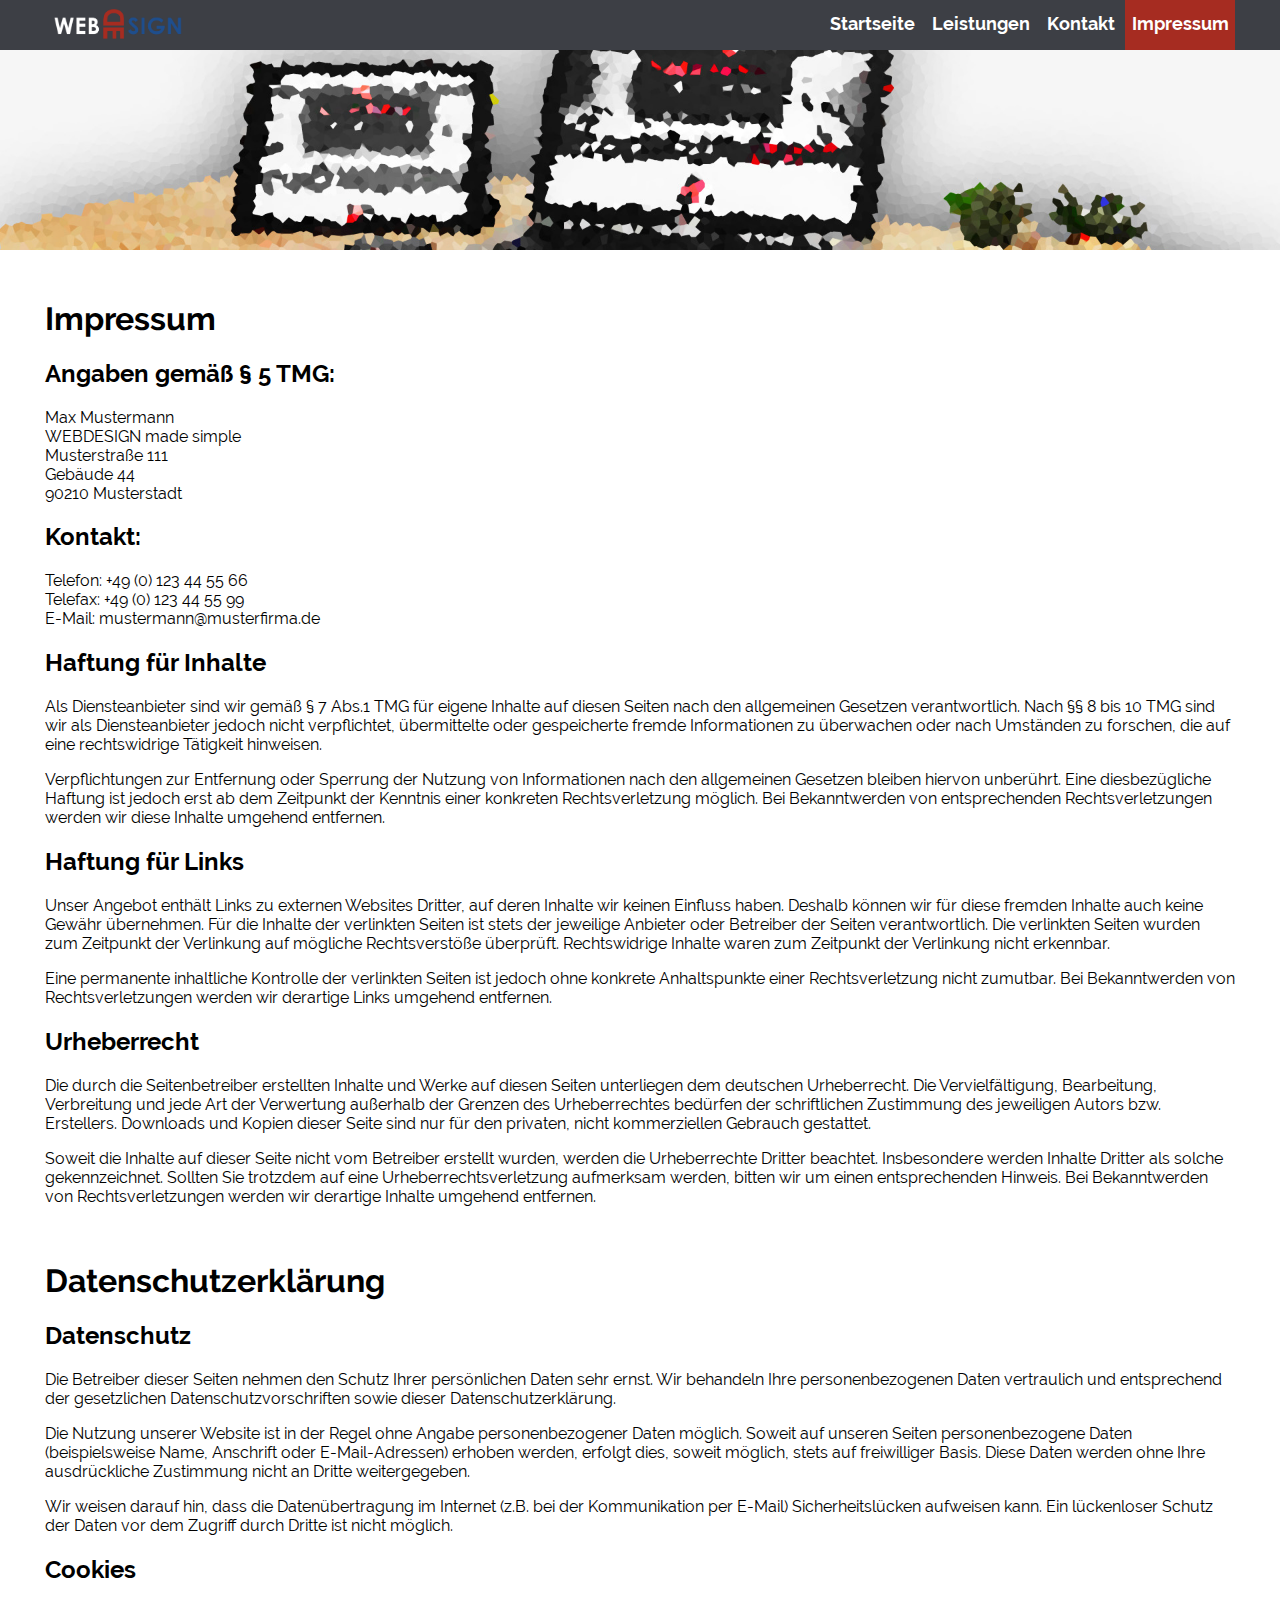
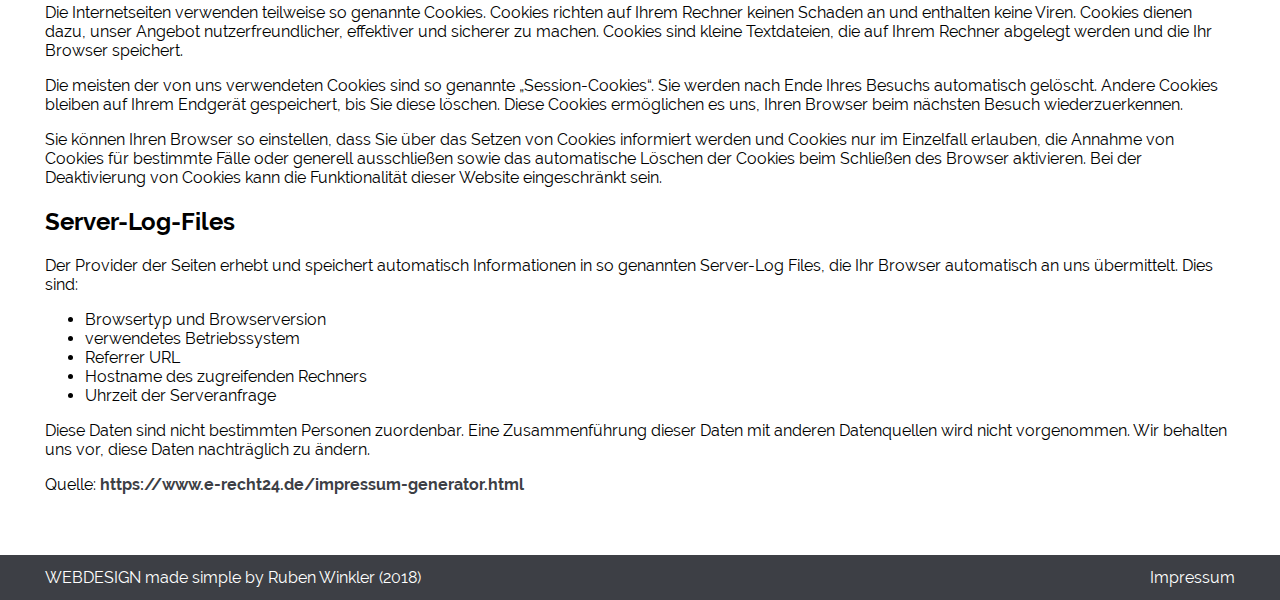
<file: impressum.html>
<!DOCTYPE html>
<html lang="de">

	<head>

		<meta charset="utf-8">
		<meta name="viewport" content="width=device-width, initial-scale=1.0">
		<title>Impressum</title>

		<!-- FAVICONS -->
		<link rel="apple-touch-icon" sizes="180x180" href="./src/img/favicons/apple-touch-icon.png">
		<link rel="icon" type="image/png" sizes="32x32" href="./src/img/favicons/favicon-32x32.png">
		<link rel="icon" type="image/png" sizes="16x16" href="./src/img/favicons/favicon-16x16.png">
		<link rel="manifest" href="./src/img/favicons/site.webmanifest">
		<link rel="mask-icon" href="./src/img/favicons/safari-pinned-tab.svg" color="#5bbad5">
		<link rel="shortcut icon" href="./src/img/favicons/favicon.ico">
		<meta name="msapplication-TileColor" content="#f0f0f0">
		<meta name="msapplication-config" content="./src/img/favicons/browserconfig.xml">
		<meta name="theme-color" content="#ffffff">

		<!-- AUTOREN-STYLESHEET -->
		<link rel="stylesheet" type="text/css" href="./src/css/styles.min.css">

	</head>

	<body>

		<!-- NAVIGATIONSLEISTE -->

		<nav id="header-nav">

			<!-- DESKTOP-NAVIGATION -->

			<div class="container" id="desktop-nav">
				<div class="row">
					<div class="col-6">

						<a href="index.html" class="logo-link">
							<img src="./src/img/webdesign-logo.png" alt="Logo von WEBDESIGN made simple">
						</a>

						<ul>
							<li><a href="index.html">Startseite</a></li>
							<li><a href="leistungen.html">Leistungen</a></li>
							<li><a href="kontakt.html">Kontakt</a></li>
							<li class="active"><a href="impressum.html">Impressum</a></li>
						</ul>

					</div>
				</div>
			</div>

			<!-- MOBILE-NAVIGATION -->

			<div class="container" id="mobile-nav">
				<div class="row">
					<div class="col-6">

						<a href="index.html" class="logo-link">
							<img src="./src/img/webdesign-logo.png" alt="Logo von WEBDESIGN made simple">
						</a>

						<div class="clearfix" id="mobile-nav-dropdown">

							<div id="mobile-nav-button"><span>&equiv;</span></div>

							<div class="clearfix" id="mobile-nav-content">

								<ul>
									<li><a href="index.html">Startseite</a></li>
									<li><a href="leistungen.html">Leistungen</a></li>
									<li><a href="kontakt.html">Kontakt</a></li>
									<li class="active"><a href="impressum.html">Impressum</a></li>
								</ul>

							</div>

						</div>

					</div>
				</div>
			</div>

		</nav>

		<!-- HEADER-BANNER -->

		<header id="header-banner-klein"></header>

		<!-- IMPRESSUM -->

		<section id="impressum">

			<div class="container">
				<div class="row">
					<div class="col-6">

						<h1>Impressum</h1>

								<h2>Angaben gem&auml;&szlig; &sect; 5 TMG:</h2>

								<p>
									Max Mustermann<br /> WEBDESIGN made simple<br /> Musterstra&szlig;e 111<br /> Geb&auml;ude 44<br /> 90210 Musterstadt
								</p>

								<h2>Kontakt:</h2>

								<p>
									Telefon: +49 (0) 123 44 55 66<br /> Telefax: +49 (0) 123 44 55 99<br /> E-Mail: mustermann@musterfirma.de
								</p>

								<h2>Haftung f&uuml;r Inhalte</h2>

								<p>
									Als Diensteanbieter sind wir gem&auml;&szlig; &sect; 7 Abs.1 TMG f&uuml;r eigene Inhalte auf diesen Seiten nach den allgemeinen Gesetzen verantwortlich. Nach &sect;&sect; 8 bis 10 TMG sind wir als Diensteanbieter jedoch nicht verpflichtet, &uuml;bermittelte
									oder gespeicherte fremde Informationen zu &uuml;berwachen oder nach Umst&auml;nden zu forschen, die auf eine rechtswidrige T&auml;tigkeit hinweisen.
								</p>
								<p>
									Verpflichtungen zur Entfernung oder Sperrung der Nutzung von Informationen nach den allgemeinen Gesetzen bleiben hiervon unber&uuml;hrt. Eine diesbez&uuml;gliche Haftung ist jedoch erst ab dem Zeitpunkt der Kenntnis einer konkreten Rechtsverletzung m&ouml;glich.
									Bei Bekanntwerden von entsprechenden Rechtsverletzungen werden wir diese Inhalte umgehend entfernen.
								</p>

								<h2>Haftung f&uuml;r Links</h2>

								<p>
									Unser Angebot enth&auml;lt Links zu externen Websites Dritter, auf deren Inhalte wir keinen Einfluss haben. Deshalb k&ouml;nnen wir f&uuml;r diese fremden Inhalte auch keine Gew&auml;hr &uuml;bernehmen. F&uuml;r die Inhalte der verlinkten Seiten ist stets
									der jeweilige Anbieter oder Betreiber der Seiten verantwortlich. Die verlinkten Seiten wurden zum Zeitpunkt der Verlinkung auf m&ouml;gliche Rechtsverst&ouml;&szlig;e &uuml;berpr&uuml;ft. Rechtswidrige Inhalte waren zum Zeitpunkt der Verlinkung nicht
									erkennbar.
								</p>
								<p>Eine permanente inhaltliche Kontrolle der verlinkten Seiten ist jedoch ohne konkrete Anhaltspunkte einer Rechtsverletzung nicht zumutbar. Bei Bekanntwerden von Rechtsverletzungen werden wir derartige Links umgehend entfernen.
								</p>

								<h2>Urheberrecht</h2>

								<p>Die durch die Seitenbetreiber erstellten Inhalte und Werke auf diesen Seiten unterliegen dem deutschen Urheberrecht. Die Vervielf&auml;ltigung, Bearbeitung, Verbreitung und jede Art der Verwertung au&szlig;erhalb der Grenzen des Urheberrechtes bed&uuml;rfen
									der schriftlichen Zustimmung des jeweiligen Autors bzw. Erstellers. Downloads und Kopien dieser Seite sind nur f&uuml;r den privaten, nicht kommerziellen Gebrauch gestattet.
								</p>
								<p>Soweit die Inhalte auf dieser Seite nicht vom Betreiber erstellt wurden, werden die Urheberrechte Dritter beachtet. Insbesondere werden Inhalte Dritter als solche gekennzeichnet. Sollten Sie trotzdem auf eine Urheberrechtsverletzung aufmerksam werden,
									bitten wir um einen entsprechenden Hinweis. Bei Bekanntwerden von Rechtsverletzungen werden wir derartige Inhalte umgehend entfernen.
								</p>

								<p>&nbsp;</p>

								<h1>Datenschutzerkl&auml;rung</h1>

								<h2>Datenschutz</h2>

								<p>
									Die Betreiber dieser Seiten nehmen den Schutz Ihrer pers&ouml;nlichen Daten sehr ernst. Wir behandeln Ihre
									personenbezogenen Daten vertraulich und entsprechend der gesetzlichen Datenschutzvorschriften sowie dieser
									Datenschutzerkl&auml;rung.
								</p>
								<p>
									Die Nutzung unserer Website ist in der Regel ohne Angabe personenbezogener Daten m&ouml;glich. Soweit auf
									unseren Seiten personenbezogene Daten (beispielsweise Name, Anschrift oder E-Mail-Adressen) erhoben werden,
									erfolgt dies, soweit m&ouml;glich, stets auf freiwilliger Basis. Diese Daten werden ohne Ihre
									ausdr&uuml;ckliche Zustimmung nicht an Dritte weitergegeben.
								</p>
								<p>
									Wir weisen darauf hin, dass die Daten&uuml;bertragung im Internet (z.B. bei der Kommunikation per E-Mail)
									Sicherheitsl&uuml;cken aufweisen kann. Ein l&uuml;ckenloser Schutz der Daten vor dem Zugriff durch Dritte
									ist nicht m&ouml;glich.
								</p>

								<h2>Cookies</h2>

								<p>
									Die Internetseiten verwenden teilweise so genannte Cookies. Cookies richten auf Ihrem Rechner keinen
									Schaden an und enthalten keine Viren. Cookies dienen dazu, unser Angebot nutzerfreundlicher, effektiver
									und sicherer zu machen. Cookies sind kleine Textdateien, die auf Ihrem Rechner abgelegt werden und die
									Ihr Browser speichert.
								</p>
								<p>
									Die meisten der von uns verwendeten Cookies sind so genannte „Session-Cookies“. Sie werden nach Ende
									Ihres Besuchs automatisch gel&ouml;scht. Andere Cookies bleiben auf Ihrem Endger&auml;t gespeichert, bis
									Sie diese l&ouml;schen. Diese Cookies erm&ouml;glichen es uns, Ihren Browser beim n&auml;chsten Besuch
									wiederzuerkennen.
								</p>
								<p>
									Sie k&ouml;nnen Ihren Browser so einstellen, dass Sie &uuml;ber das Setzen von Cookies informiert werden
									und Cookies nur im Einzelfall erlauben, die Annahme von Cookies f&uuml;r bestimmte F&auml;lle oder
									generell ausschlie&szlig;en sowie das automatische L&ouml;schen der Cookies beim Schlie&szlig;en des
									Browser aktivieren. Bei der Deaktivierung von Cookies kann die Funktionalit&auml;t dieser Website
									eingeschr&auml;nkt sein.
								</p>

								<h2>Server-Log-Files</h2>

								<p>
									Der Provider der Seiten erhebt und speichert automatisch Informationen in so genannten Server-Log Files,
									die Ihr Browser automatisch an uns &uuml;bermittelt. Dies sind:
								</p>

								<ul>
									<li>Browsertyp und Browserversion</li>
									<li>verwendetes Betriebssystem</li>
									<li>Referrer URL</li>
									<li>Hostname des zugreifenden Rechners</li>
									<li>Uhrzeit der Serveranfrage</li>
								</ul>

								<p>
									Diese Daten sind nicht bestimmten Personen zuordenbar. Eine Zusammenf&uuml;hrung dieser Daten mit
									anderen Datenquellen wird nicht vorgenommen. Wir behalten uns vor, diese Daten nachtr&auml;glich zu ändern.
								</p>

								<p>Quelle: <a href="https://www.erecht24.de/impressum-generator.html">https://www.e-recht24.de/impressum-generator.html</a></p>

					</div>
				</div>
			</div>

		</section>

		<!-- FOOTER-->

		<footer id="footer">

			<div class="container">
				<div class="row">
					<div class="col-6">
						<span>WEBDESIGN made simple by Ruben Winkler (2018)</span>
						<nav id="footer-nav">
							<a href="impressum.html">Impressum</a>
						</nav>
					</div>
				</div>
			</div>

		</footer>

	</body>

</html>
</file>
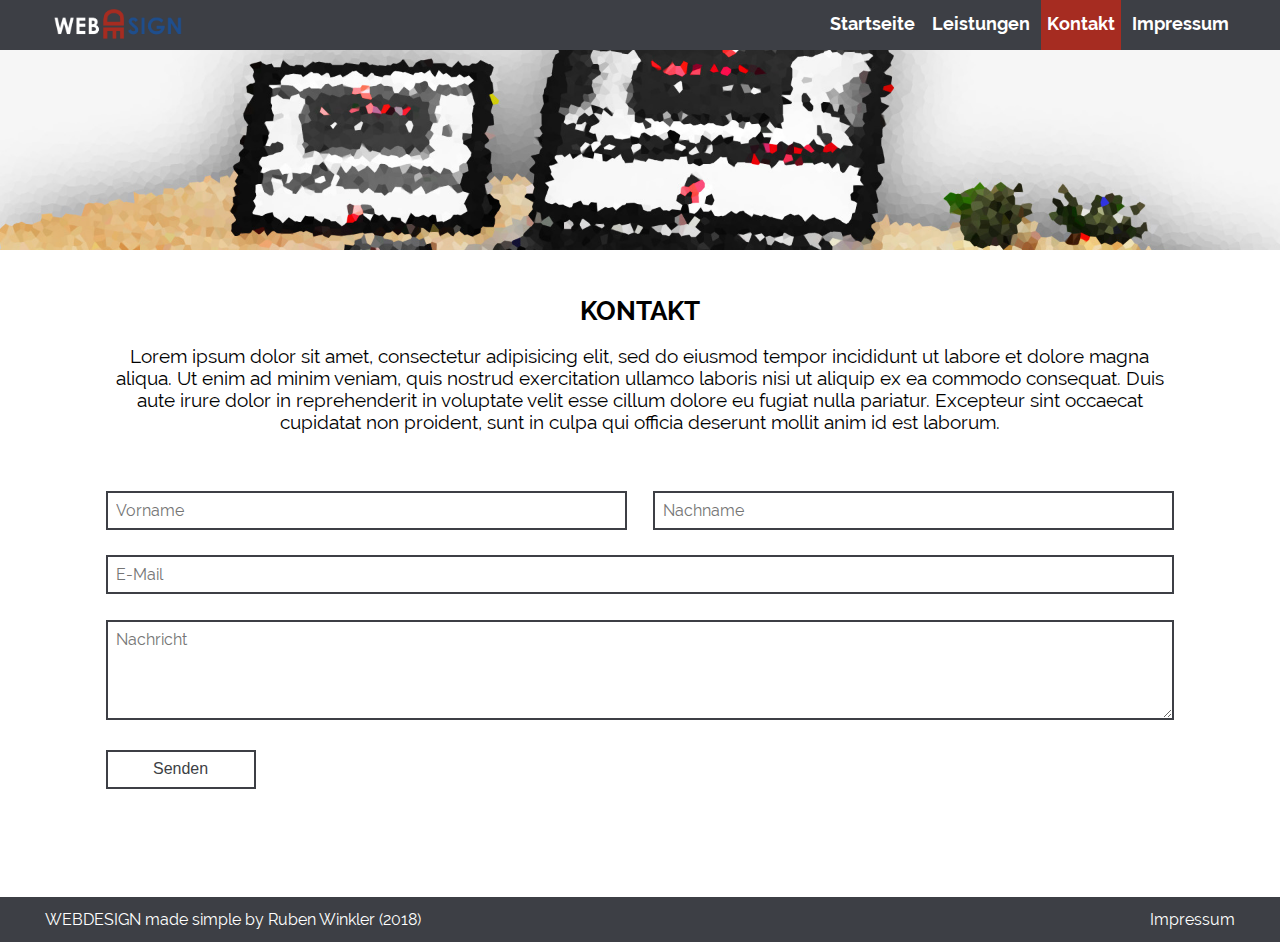
<file: kontakt.html>
<!DOCTYPE html>
<html lang="de">

	<head>

		<meta charset="utf-8">
		<meta name="viewport" content="width=device-width, initial-scale=1.0">
		<title>Kontakt</title>

		<!-- FAVICONS -->
		<link rel="apple-touch-icon" sizes="180x180" href="./src/img/favicons/apple-touch-icon.png">
		<link rel="icon" type="image/png" sizes="32x32" href="./src/img/favicons/favicon-32x32.png">
		<link rel="icon" type="image/png" sizes="16x16" href="./src/img/favicons/favicon-16x16.png">
		<link rel="manifest" href="./src/img/favicons/site.webmanifest">
		<link rel="mask-icon" href="./src/img/favicons/safari-pinned-tab.svg" color="#5bbad5">
		<link rel="shortcut icon" href="./src/img/favicons/favicon.ico">
		<meta name="msapplication-TileColor" content="#f0f0f0">
		<meta name="msapplication-config" content="./src/img/favicons/browserconfig.xml">
		<meta name="theme-color" content="#ffffff">

		<!-- AUTOREN-STYLESHEET -->
		<link rel="stylesheet" type="text/css" href="./src/css/styles.min.css">

	</head>

	<body>

		<!-- NAVIGATIONSLEISTE -->

		<nav id="header-nav">

			<!-- DESKTOP-NAVIGATION -->

			<div class="container" id="desktop-nav">
				<div class="row">
					<div class="col-6">

						<a href="index.html" class="logo-link">
							<img src="./src/img/webdesign-logo.png" alt="Logo von WEBDESIGN made simple">
						</a>

						<ul>
							<li><a href="index.html">Startseite</a></li>
							<li><a href="leistungen.html">Leistungen</a></li>
							<li class="active"><a href="kontakt.html">Kontakt</a></li>
							<li><a href="impressum.html">Impressum</a></li>
						</ul>

					</div>
				</div>
			</div>

			<!-- MOBILE-NAVIGATION -->

			<div class="container" id="mobile-nav">
				<div class="row">
					<div class="col-6">

						<a href="index.html" class="logo-link">
							<img src="./src/img/webdesign-logo.png" alt="Logo von WEBDESIGN made simple">
						</a>

						<div class="clearfix" id="mobile-nav-dropdown">

							<div id="mobile-nav-button"><span>&equiv;</span></div>

							<div class="clearfix" id="mobile-nav-content">

								<ul>
									<li><a href="index.html">Startseite</a></li>
									<li><a href="leistungen.html">Leistungen</a></li>
									<li class="active"><a href="kontakt.html">Kontakt</a></li>
									<li><a href="impressum.html">Impressum</a></li>
								</ul>

							</div>

						</div>

					</div>
				</div>
			</div>

		</nav>

		<!-- HEADER-BANNER -->

		<header id="header-banner-klein"></header>

		<!-- KONTAKT-BREICH -->

		<section id="kontakt-bereich">

			<div class="container">

				<div class="row">
					<div class="col-6">
						<header class="intro-container">
							<h1>Kontakt</h1>
							<p>Lorem ipsum dolor sit amet, consectetur adipisicing elit, sed do eiusmod tempor incididunt ut labore et dolore magna aliqua. Ut enim ad minim veniam, quis nostrud exercitation ullamco laboris nisi ut aliquip ex ea commodo consequat. Duis aute irure dolor in reprehenderit in voluptate velit esse cillum dolore eu fugiat nulla pariatur. Excepteur sint occaecat cupidatat non proident, sunt in culpa qui officia deserunt mollit anim id est laborum.</p>
						</header>
					</div>
				</div>
				<form id="kontakt-formular" action="kontakt.html" method="post">
					<div class="row">
						<div class="col-3">
							<label for="vorname" class="screenreader">Vorname:</label>
							<input id="vorname" type="text" name="vorname" placeholder="Vorname">
						</div>
						<div class="col-3">
							<label for="nachname" class="screenreader">Nachname:</label>
							<input id="nachname" type="text" name="nachname" placeholder="Nachname">
						</div>
					</div>
					<div class="row">
						<div class="col-6">
							<label for="email" class="screenreader">E-Mail:</label>
							<input id="email" type="text" name="email" placeholder="E-Mail" pattern="(?:[a-z0-9!#$%&'*+\/=?^_`{|}~-]+(?:\.[a-z0-9!#$%&'*+\/=?^_`{|}~-]+)*|'(?:[\x01-\x08\x0b\x0c\x0e-\x1f\x21\x23-\x5b\x5d-\x7f]|\\[\x01-\x09\x0b\x0c\x0e-\x7f])*')@(?:(?:[a-z0-9](?:[a-z0-9-]*[a-z0-9])?\.)+[a-z0-9](?:[a-z0-9-]*[a-z0-9])?|\[(?:(?:(2(5[0-5]|[0-4][0-9])|1[0-9][0-9]|[1-9]?[0-9]))\.){3}(?:(2(5[0-5]|[0-4][0-9])|1[0-9][0-9]|[1-9]?[0-9])|[a-z0-9-]*[a-z0-9]:(?:[\x01-\x08\x0b\x0c\x0e-\x1f\x21-\x5a\x53-\x7f]|\\[\x01-\x09\x0b\x0c\x0e-\x7f])+)\])" title="Gib eine gültige E-Mail Adresse ein!">
						</div>
					</div>
					<div class="row">
						<div class="col-6">
							<label for="nachricht" class="screenreader">Nachricht:</label>
							<textarea id="nachricht" name="nachricht" placeholder="Nachricht"></textarea>
						</div>
					</div>
					<div class="row">
						<div class="col-6">
							<button id="absendenButton" class="btn-typ-3" type="submit" name="absendenButton">Senden</button>
						</div>
					</div>
				</form>

			</div>

		</section>

		<!-- FOOTER-->

		<footer id="footer">

			<div class="container">
				<div class="row">
					<div class="col-6">
						<span>WEBDESIGN made simple by Ruben Winkler (2018)</span>
						<nav id="footer-nav">
							<a href="impressum.html">Impressum</a>
						</nav>
					</div>
				</div>
			</div>

		</footer>

	</body>

</html>
</file>
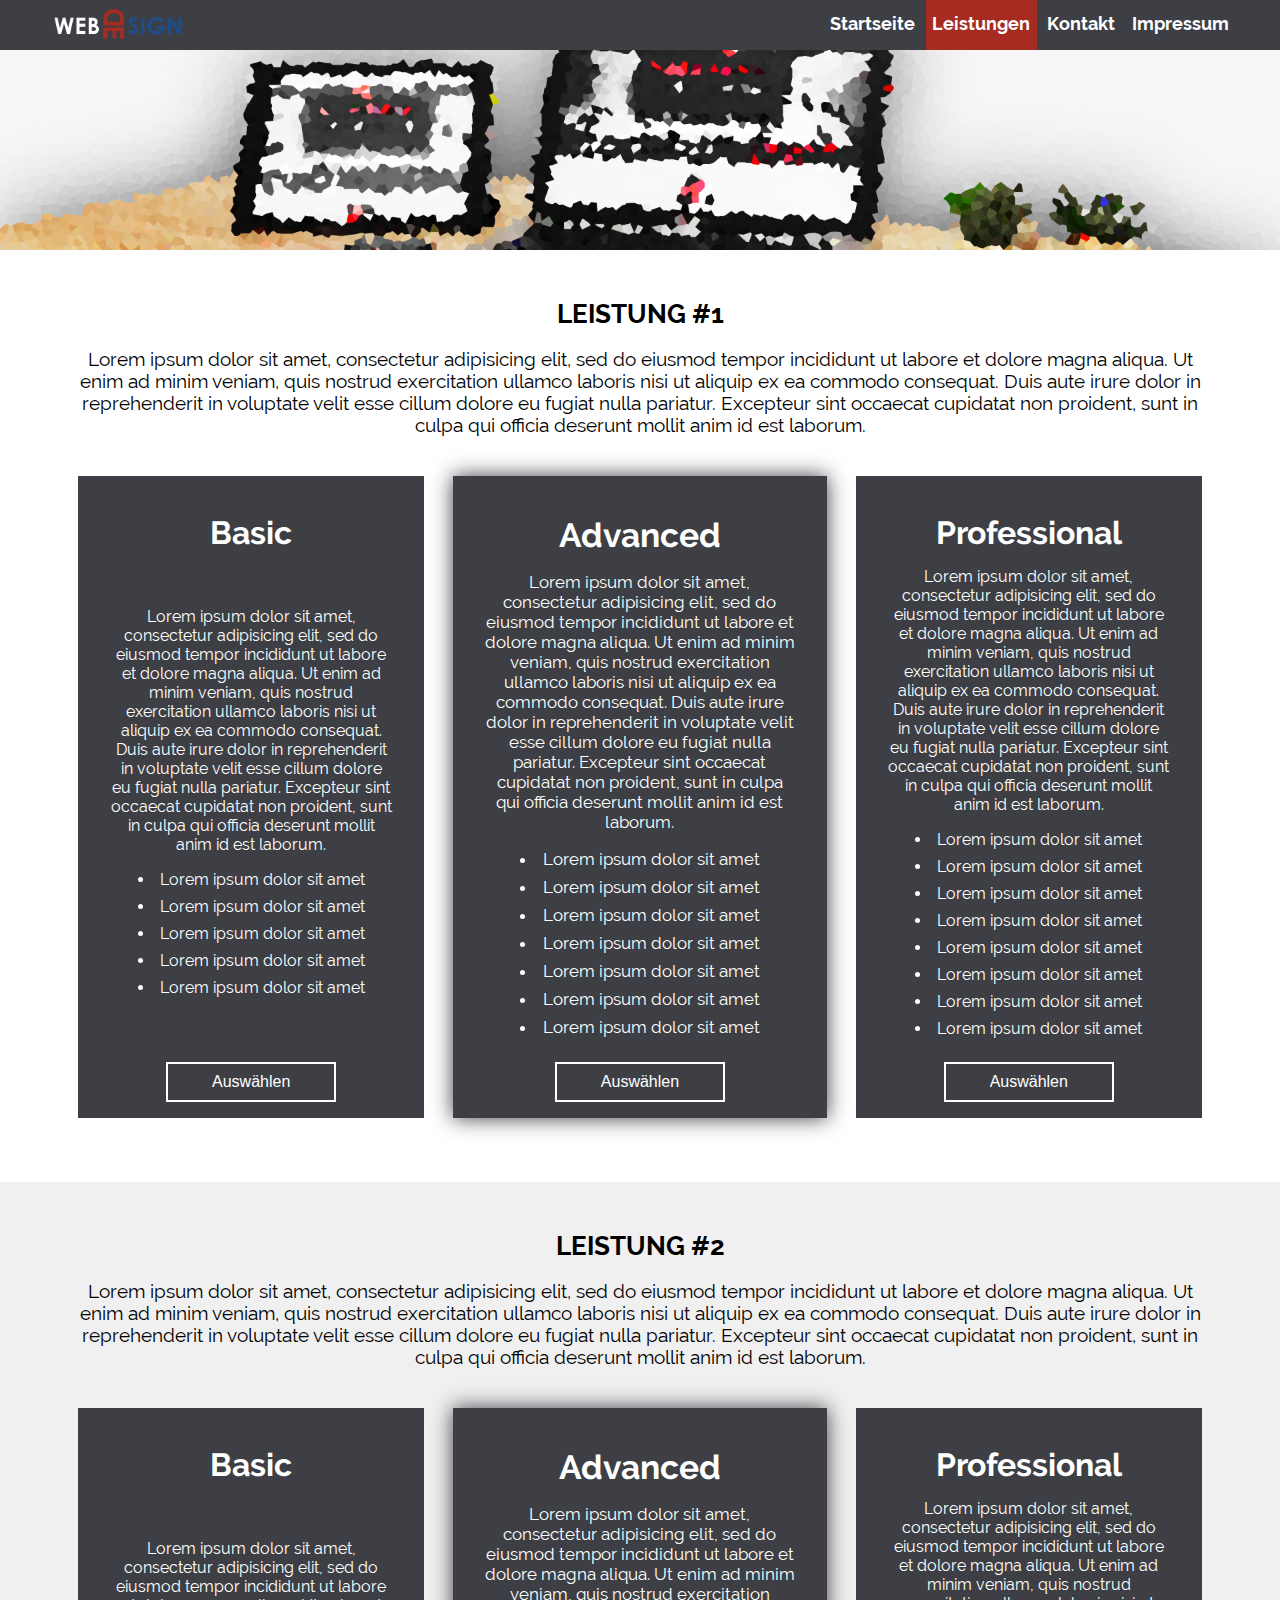
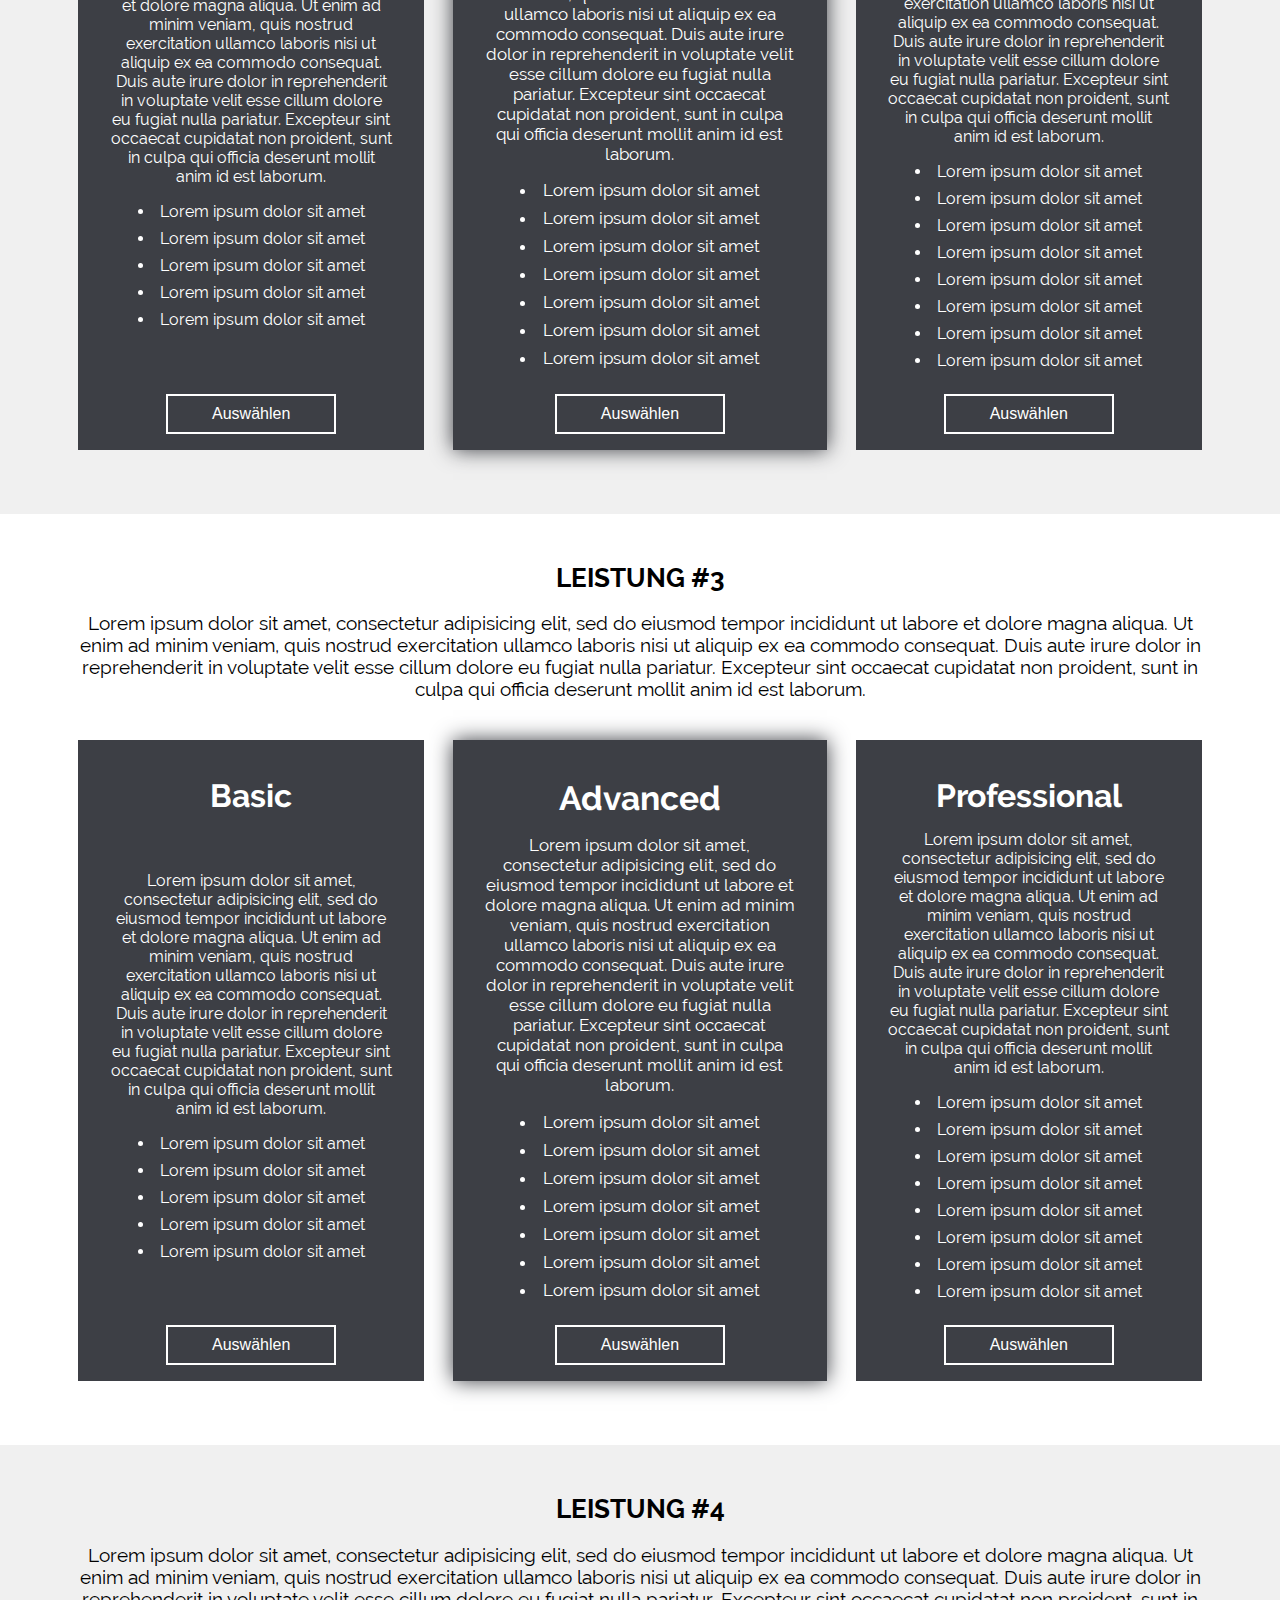
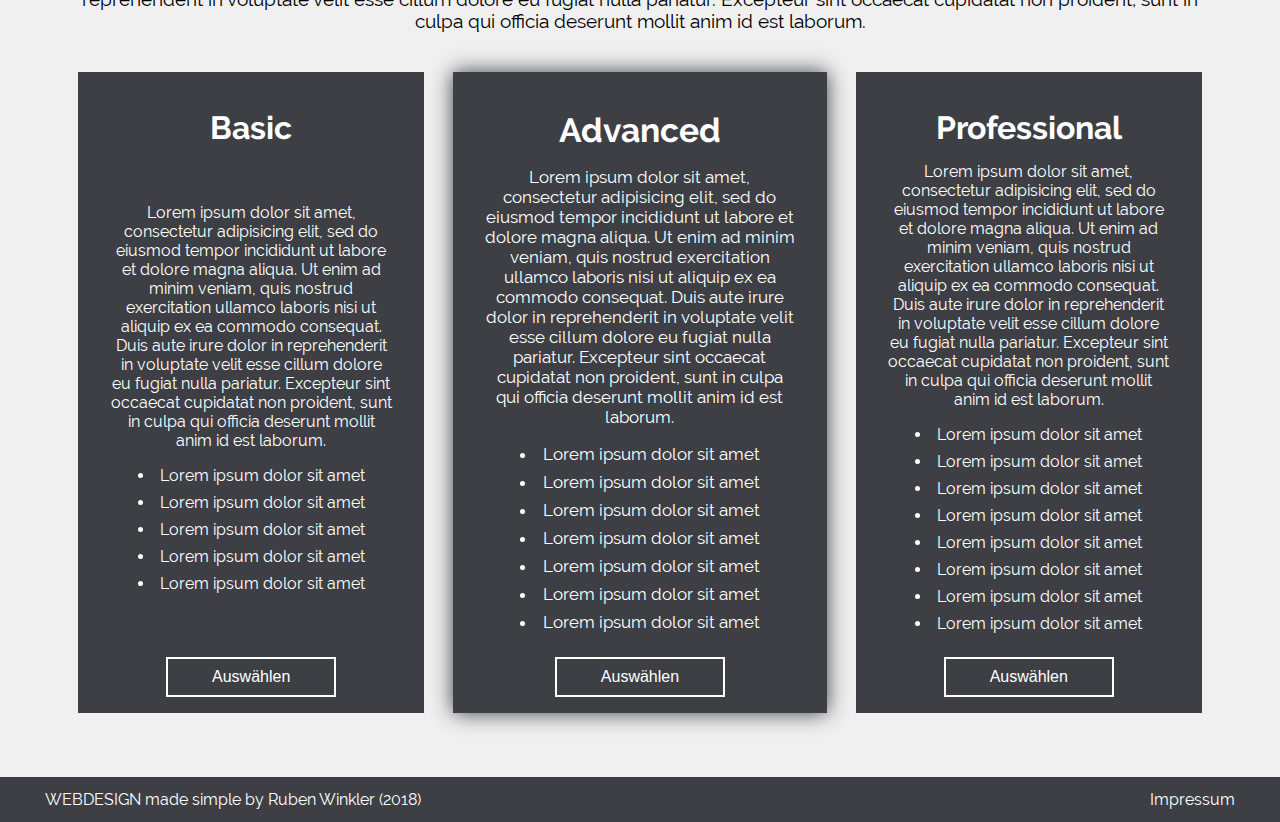
<file: leistungen.html>
<!DOCTYPE html>
<html lang="de">

	<head>

		<meta charset="utf-8">
		<meta name="viewport" content="width=device-width, initial-scale=1.0">
		<title>Leistungen</title>

		<!-- FAVICONS -->
		<link rel="apple-touch-icon" sizes="180x180" href="./src/img/favicons/apple-touch-icon.png">
		<link rel="icon" type="image/png" sizes="32x32" href="./src/img/favicons/favicon-32x32.png">
		<link rel="icon" type="image/png" sizes="16x16" href="./src/img/favicons/favicon-16x16.png">
		<link rel="manifest" href="./src/img/favicons/site.webmanifest">
		<link rel="mask-icon" href="./src/img/favicons/safari-pinned-tab.svg" color="#5bbad5">
		<link rel="shortcut icon" href="./src/img/favicons/favicon.ico">
		<meta name="msapplication-TileColor" content="#f0f0f0">
		<meta name="msapplication-config" content="./src/img/favicons/browserconfig.xml">
		<meta name="theme-color" content="#ffffff">

		<!-- AUTOREN-STYLESHEET -->
		<link rel="stylesheet" type="text/css" href="./src/css/styles.min.css">

	</head>

	<body>

		<!-- NAVIGATIONSLEISTE -->

		<nav id="header-nav">

			<!-- DESKTOP-NAVIGATION -->

			<div class="container" id="desktop-nav">
				<div class="row">
					<div class="col-6">

						<a href="index.html" class="logo-link">
							<img src="./src/img/webdesign-logo.png" alt="Logo von WEBDESIGN made simple">
						</a>

						<ul>
							<li><a href="index.html">Startseite</a></li>
							<li class="active"><a href="leistungen.html">Leistungen</a></li>
							<li><a href="kontakt.html">Kontakt</a></li>
							<li><a href="impressum.html">Impressum</a></li>
						</ul>

					</div>
				</div>
			</div>

			<!-- MOBILE-NAVIGATION -->

			<div class="container" id="mobile-nav">
				<div class="row">
					<div class="col-6">

						<a href="index.html" class="logo-link">
							<img src="./src/img/webdesign-logo.png" alt="Logo von WEBDESIGN made simple">
						</a>

						<div class="clearfix" id="mobile-nav-dropdown">

							<div id="mobile-nav-button"><span>&equiv;</span></div>

							<div class="clearfix" id="mobile-nav-content">

								<ul>
									<li><a href="index.html">Startseite</a></li>
									<li class="active"><a href="leistungen.html">Leistungen</a></li>
									<li><a href="kontakt.html">Kontakt</a></li>
									<li><a href="impressum.html">Impressum</a></li>
								</ul>

							</div>

						</div>

					</div>
				</div>
			</div>

		</nav>

		<!-- HEADER-BANNER -->

		<header id="header-banner-klein"></header>

		<!-- LEISTUNG -->

		<section class="leistung" id="leistung1">

			<div class="flex-container">
				<header class="intro-container">
					<h1>Leistung #1</h1>
					<p>Lorem ipsum dolor sit amet, consectetur adipisicing elit, sed do eiusmod tempor incididunt ut labore et dolore magna aliqua. Ut enim ad minim veniam, quis nostrud exercitation ullamco laboris nisi ut aliquip ex ea commodo consequat. Duis aute irure dolor in reprehenderit in voluptate velit esse cillum dolore eu fugiat nulla pariatur. Excepteur sint occaecat cupidatat non proident, sunt in culpa qui officia deserunt mollit anim id est laborum.</p>
				</header>
			</div>

			<div class="flex-container">

				<article class="leistungs-box">

					<h1>Basic</h1>
					<div>
						<p>Lorem ipsum dolor sit amet, consectetur adipisicing elit, sed do eiusmod tempor incididunt ut labore et dolore magna aliqua. Ut enim ad minim veniam, quis nostrud exercitation ullamco laboris nisi ut aliquip ex ea commodo consequat. Duis aute irure dolor in reprehenderit in voluptate velit esse cillum dolore eu fugiat nulla pariatur. Excepteur sint occaecat cupidatat non proident, sunt in culpa qui officia deserunt mollit anim id est laborum.</p>
						<ul>
							<li>Lorem ipsum dolor sit amet</li>
							<li>Lorem ipsum dolor sit amet</li>
							<li>Lorem ipsum dolor sit amet</li>
							<li>Lorem ipsum dolor sit amet</li>
							<li>Lorem ipsum dolor sit amet</li>
						</ul>
					</div>
					<button type="button" class="btn-typ-2 leistung-auswählen-btn">Auswählen</button>

				</article>

				<article class="leistungs-box leistungs-box-empfohlen">

					<h1>Advanced</h1>
					<div>
						<p>Lorem ipsum dolor sit amet, consectetur adipisicing elit, sed do eiusmod tempor incididunt ut labore et dolore magna aliqua. Ut enim ad minim veniam, quis nostrud exercitation ullamco laboris nisi ut aliquip ex ea commodo consequat. Duis aute irure dolor in reprehenderit in voluptate velit esse cillum dolore eu fugiat nulla pariatur. Excepteur sint occaecat cupidatat non proident, sunt in culpa qui officia deserunt mollit anim id est laborum.</p>
						<ul>
							<li>Lorem ipsum dolor sit amet</li>
							<li>Lorem ipsum dolor sit amet</li>
							<li>Lorem ipsum dolor sit amet</li>
							<li>Lorem ipsum dolor sit amet</li>
							<li>Lorem ipsum dolor sit amet</li>
							<li>Lorem ipsum dolor sit amet</li>
							<li>Lorem ipsum dolor sit amet</li>
						</ul>
					</div>
					<button type="button" class="btn-typ-2 leistung-auswählen-btn">Auswählen</button>

				</article>

				<article class="leistungs-box">

					<h1>Professional</h1>
					<div>
						<p>Lorem ipsum dolor sit amet, consectetur adipisicing elit, sed do eiusmod tempor incididunt ut labore et dolore magna aliqua. Ut enim ad minim veniam, quis nostrud exercitation ullamco laboris nisi ut aliquip ex ea commodo consequat. Duis aute irure dolor in reprehenderit in voluptate velit esse cillum dolore eu fugiat nulla pariatur. Excepteur sint occaecat cupidatat non proident, sunt in culpa qui officia deserunt mollit anim id est laborum.</p>
						<ul>
							<li>Lorem ipsum dolor sit amet</li>
							<li>Lorem ipsum dolor sit amet</li>
							<li>Lorem ipsum dolor sit amet</li>
							<li>Lorem ipsum dolor sit amet</li>
							<li>Lorem ipsum dolor sit amet</li>
							<li>Lorem ipsum dolor sit amet</li>
							<li>Lorem ipsum dolor sit amet</li>
							<li>Lorem ipsum dolor sit amet</li>
						</ul>
					</div>
					<button type="button" class="btn-typ-2 leistung-auswählen-btn">Auswählen</button>

				</article>

			</div>

		</section>

		<!-- LEISTUNG -->

		<section class="leistung" id="leistung2">

			<div class="flex-container">
				<header class="intro-container">
					<h1>Leistung #2</h1>
					<p>Lorem ipsum dolor sit amet, consectetur adipisicing elit, sed do eiusmod tempor incididunt ut labore et dolore magna aliqua. Ut enim ad minim veniam, quis nostrud exercitation ullamco laboris nisi ut aliquip ex ea commodo consequat. Duis aute irure dolor in reprehenderit in voluptate velit esse cillum dolore eu fugiat nulla pariatur. Excepteur sint occaecat cupidatat non proident, sunt in culpa qui officia deserunt mollit anim id est laborum.</p>
				</header>
			</div>

			<div class="flex-container">

				<article class="leistungs-box">

					<h1>Basic</h1>
					<div>
						<p>Lorem ipsum dolor sit amet, consectetur adipisicing elit, sed do eiusmod tempor incididunt ut labore et dolore magna aliqua. Ut enim ad minim veniam, quis nostrud exercitation ullamco laboris nisi ut aliquip ex ea commodo consequat. Duis aute irure dolor in reprehenderit in voluptate velit esse cillum dolore eu fugiat nulla pariatur. Excepteur sint occaecat cupidatat non proident, sunt in culpa qui officia deserunt mollit anim id est laborum.</p>
						<ul>
							<li>Lorem ipsum dolor sit amet</li>
							<li>Lorem ipsum dolor sit amet</li>
							<li>Lorem ipsum dolor sit amet</li>
							<li>Lorem ipsum dolor sit amet</li>
							<li>Lorem ipsum dolor sit amet</li>
						</ul>
					</div>
					<button type="button" class="btn-typ-2 leistung-auswählen-btn">Auswählen</button>

				</article>

				<article class="leistungs-box leistungs-box-empfohlen">

					<h1>Advanced</h1>
					<div>
						<p>Lorem ipsum dolor sit amet, consectetur adipisicing elit, sed do eiusmod tempor incididunt ut labore et dolore magna aliqua. Ut enim ad minim veniam, quis nostrud exercitation ullamco laboris nisi ut aliquip ex ea commodo consequat. Duis aute irure dolor in reprehenderit in voluptate velit esse cillum dolore eu fugiat nulla pariatur. Excepteur sint occaecat cupidatat non proident, sunt in culpa qui officia deserunt mollit anim id est laborum.</p>
						<ul>
							<li>Lorem ipsum dolor sit amet</li>
							<li>Lorem ipsum dolor sit amet</li>
							<li>Lorem ipsum dolor sit amet</li>
							<li>Lorem ipsum dolor sit amet</li>
							<li>Lorem ipsum dolor sit amet</li>
							<li>Lorem ipsum dolor sit amet</li>
							<li>Lorem ipsum dolor sit amet</li>
						</ul>
					</div>
					<button type="button" class="btn-typ-2 leistung-auswählen-btn">Auswählen</button>

				</article>

				<article class="leistungs-box">

					<h1>Professional</h1>
					<div>
						<p>Lorem ipsum dolor sit amet, consectetur adipisicing elit, sed do eiusmod tempor incididunt ut labore et dolore magna aliqua. Ut enim ad minim veniam, quis nostrud exercitation ullamco laboris nisi ut aliquip ex ea commodo consequat. Duis aute irure dolor in reprehenderit in voluptate velit esse cillum dolore eu fugiat nulla pariatur. Excepteur sint occaecat cupidatat non proident, sunt in culpa qui officia deserunt mollit anim id est laborum.</p>
						<ul>
							<li>Lorem ipsum dolor sit amet</li>
							<li>Lorem ipsum dolor sit amet</li>
							<li>Lorem ipsum dolor sit amet</li>
							<li>Lorem ipsum dolor sit amet</li>
							<li>Lorem ipsum dolor sit amet</li>
							<li>Lorem ipsum dolor sit amet</li>
							<li>Lorem ipsum dolor sit amet</li>
							<li>Lorem ipsum dolor sit amet</li>
						</ul>
					</div>
					<button type="button" class="btn-typ-2 leistung-auswählen-btn">Auswählen</button>

				</article>

			</div>

		</section>

		<!-- LEISTUNG -->

		<section class="leistung" id="leistung3">

			<div class="flex-container">
				<header class="intro-container">
					<h1>Leistung #3</h1>
					<p>Lorem ipsum dolor sit amet, consectetur adipisicing elit, sed do eiusmod tempor incididunt ut labore et dolore magna aliqua. Ut enim ad minim veniam, quis nostrud exercitation ullamco laboris nisi ut aliquip ex ea commodo consequat. Duis aute irure dolor in reprehenderit in voluptate velit esse cillum dolore eu fugiat nulla pariatur. Excepteur sint occaecat cupidatat non proident, sunt in culpa qui officia deserunt mollit anim id est laborum.</p>
				</header>
			</div>

			<div class="flex-container">

				<article class="leistungs-box">

					<h1>Basic</h1>
					<div>
						<p>Lorem ipsum dolor sit amet, consectetur adipisicing elit, sed do eiusmod tempor incididunt ut labore et dolore magna aliqua. Ut enim ad minim veniam, quis nostrud exercitation ullamco laboris nisi ut aliquip ex ea commodo consequat. Duis aute irure dolor in reprehenderit in voluptate velit esse cillum dolore eu fugiat nulla pariatur. Excepteur sint occaecat cupidatat non proident, sunt in culpa qui officia deserunt mollit anim id est laborum.</p>
						<ul>
							<li>Lorem ipsum dolor sit amet</li>
							<li>Lorem ipsum dolor sit amet</li>
							<li>Lorem ipsum dolor sit amet</li>
							<li>Lorem ipsum dolor sit amet</li>
							<li>Lorem ipsum dolor sit amet</li>
						</ul>
					</div>
					<button type="button" class="btn-typ-2 leistung-auswählen-btn">Auswählen</button>

				</article>

				<article class="leistungs-box leistungs-box-empfohlen">

					<h1>Advanced</h1>
					<div>
						<p>Lorem ipsum dolor sit amet, consectetur adipisicing elit, sed do eiusmod tempor incididunt ut labore et dolore magna aliqua. Ut enim ad minim veniam, quis nostrud exercitation ullamco laboris nisi ut aliquip ex ea commodo consequat. Duis aute irure dolor in reprehenderit in voluptate velit esse cillum dolore eu fugiat nulla pariatur. Excepteur sint occaecat cupidatat non proident, sunt in culpa qui officia deserunt mollit anim id est laborum.</p>
						<ul>
							<li>Lorem ipsum dolor sit amet</li>
							<li>Lorem ipsum dolor sit amet</li>
							<li>Lorem ipsum dolor sit amet</li>
							<li>Lorem ipsum dolor sit amet</li>
							<li>Lorem ipsum dolor sit amet</li>
							<li>Lorem ipsum dolor sit amet</li>
							<li>Lorem ipsum dolor sit amet</li>
						</ul>
					</div>
					<button type="button" class="btn-typ-2 leistung-auswählen-btn">Auswählen</button>

				</article>

				<article class="leistungs-box">

					<h1>Professional</h1>
					<div>
						<p>Lorem ipsum dolor sit amet, consectetur adipisicing elit, sed do eiusmod tempor incididunt ut labore et dolore magna aliqua. Ut enim ad minim veniam, quis nostrud exercitation ullamco laboris nisi ut aliquip ex ea commodo consequat. Duis aute irure dolor in reprehenderit in voluptate velit esse cillum dolore eu fugiat nulla pariatur. Excepteur sint occaecat cupidatat non proident, sunt in culpa qui officia deserunt mollit anim id est laborum.</p>
						<ul>
							<li>Lorem ipsum dolor sit amet</li>
							<li>Lorem ipsum dolor sit amet</li>
							<li>Lorem ipsum dolor sit amet</li>
							<li>Lorem ipsum dolor sit amet</li>
							<li>Lorem ipsum dolor sit amet</li>
							<li>Lorem ipsum dolor sit amet</li>
							<li>Lorem ipsum dolor sit amet</li>
							<li>Lorem ipsum dolor sit amet</li>
						</ul>
					</div>
					<button type="button" class="btn-typ-2 leistung-auswählen-btn">Auswählen</button>

				</article>

			</div>

		</section>

		<!-- LEISTUNG -->

		<section class="leistung" id="leistung4">

			<div class="flex-container">
				<header class="intro-container">
					<h1>Leistung #4</h1>
					<p>Lorem ipsum dolor sit amet, consectetur adipisicing elit, sed do eiusmod tempor incididunt ut labore et dolore magna aliqua. Ut enim ad minim veniam, quis nostrud exercitation ullamco laboris nisi ut aliquip ex ea commodo consequat. Duis aute irure dolor in reprehenderit in voluptate velit esse cillum dolore eu fugiat nulla pariatur. Excepteur sint occaecat cupidatat non proident, sunt in culpa qui officia deserunt mollit anim id est laborum.</p>
				</header>
			</div>

			<div class="flex-container">

				<article class="leistungs-box">

					<h1>Basic</h1>
					<div>
						<p>Lorem ipsum dolor sit amet, consectetur adipisicing elit, sed do eiusmod tempor incididunt ut labore et dolore magna aliqua. Ut enim ad minim veniam, quis nostrud exercitation ullamco laboris nisi ut aliquip ex ea commodo consequat. Duis aute irure dolor in reprehenderit in voluptate velit esse cillum dolore eu fugiat nulla pariatur. Excepteur sint occaecat cupidatat non proident, sunt in culpa qui officia deserunt mollit anim id est laborum.</p>
						<ul>
							<li>Lorem ipsum dolor sit amet</li>
							<li>Lorem ipsum dolor sit amet</li>
							<li>Lorem ipsum dolor sit amet</li>
							<li>Lorem ipsum dolor sit amet</li>
							<li>Lorem ipsum dolor sit amet</li>
						</ul>
					</div>
					<button type="button" class="btn-typ-2 leistung-auswählen-btn">Auswählen</button>

				</article>

				<article class="leistungs-box leistungs-box-empfohlen">

					<h1>Advanced</h1>
					<div>
						<p>Lorem ipsum dolor sit amet, consectetur adipisicing elit, sed do eiusmod tempor incididunt ut labore et dolore magna aliqua. Ut enim ad minim veniam, quis nostrud exercitation ullamco laboris nisi ut aliquip ex ea commodo consequat. Duis aute irure dolor in reprehenderit in voluptate velit esse cillum dolore eu fugiat nulla pariatur. Excepteur sint occaecat cupidatat non proident, sunt in culpa qui officia deserunt mollit anim id est laborum.</p>
						<ul>
							<li>Lorem ipsum dolor sit amet</li>
							<li>Lorem ipsum dolor sit amet</li>
							<li>Lorem ipsum dolor sit amet</li>
							<li>Lorem ipsum dolor sit amet</li>
							<li>Lorem ipsum dolor sit amet</li>
							<li>Lorem ipsum dolor sit amet</li>
							<li>Lorem ipsum dolor sit amet</li>
						</ul>
					</div>
					<button type="button" class="btn-typ-2 leistung-auswählen-btn">Auswählen</button>

				</article>

				<article class="leistungs-box">

					<h1>Professional</h1>
					<div>
						<p>Lorem ipsum dolor sit amet, consectetur adipisicing elit, sed do eiusmod tempor incididunt ut labore et dolore magna aliqua. Ut enim ad minim veniam, quis nostrud exercitation ullamco laboris nisi ut aliquip ex ea commodo consequat. Duis aute irure dolor in reprehenderit in voluptate velit esse cillum dolore eu fugiat nulla pariatur. Excepteur sint occaecat cupidatat non proident, sunt in culpa qui officia deserunt mollit anim id est laborum.</p>
						<ul>
							<li>Lorem ipsum dolor sit amet</li>
							<li>Lorem ipsum dolor sit amet</li>
							<li>Lorem ipsum dolor sit amet</li>
							<li>Lorem ipsum dolor sit amet</li>
							<li>Lorem ipsum dolor sit amet</li>
							<li>Lorem ipsum dolor sit amet</li>
							<li>Lorem ipsum dolor sit amet</li>
							<li>Lorem ipsum dolor sit amet</li>
						</ul>
					</div>
					<button type="button" class="btn-typ-2 leistung-auswählen-btn">Auswählen</button>

				</article>

			</div>

		</section>

		<!-- FOOTER-->

		<footer id="footer">

			<div class="container">
				<div class="row">
					<div class="col-6">
						<span>WEBDESIGN made simple by Ruben Winkler (2018)</span>
						<nav id="footer-nav">
							<a href="impressum.html">Impressum</a>
						</nav>
					</div>
				</div>
			</div>

		</footer>

	</body>

</html>
</file>
<file: src/css/styles.min.css>
#kontakt-formular input,#kontakt-formular textarea,body{font-family:Raleway,Lato,'Helvetica Neue',Arial,sans-serif}.clearfix::after,.row::after{content:"";clear:both}@font-face{font-family:Raleway;font-style:normal;font-weight:400;src:url(../fonts/raleway-v12-latin-regular.eot);src:local('Raleway'),local('Raleway-Regular'),url(../fonts/raleway-v12-latin-regular.eot?#iefix) format('embedded-opentype'),url(../fonts/raleway-v12-latin-regular.woff2) format('woff2'),url(../fonts/raleway-v12-latin-regular.woff) format('woff'),url(../fonts/raleway-v12-latin-regular.ttf) format('truetype'),url(../fonts/raleway-v12-latin-regular.svg#Raleway) format('svg')}@font-face{font-family:Raleway;font-style:italic;font-weight:400;src:url(../fonts/raleway-v12-latin-italic.eot);src:local('Raleway Italic'),local('Raleway-Italic'),url(../fonts/raleway-v12-latin-italic.eot?#iefix) format('embedded-opentype'),url(../fonts/raleway-v12-latin-italic.woff2) format('woff2'),url(../fonts/raleway-v12-latin-italic.woff) format('woff'),url(../fonts/raleway-v12-latin-italic.ttf) format('truetype'),url(../fonts/raleway-v12-latin-italic.svg#Raleway) format('svg')}@font-face{font-family:Raleway;font-style:normal;font-weight:700;src:url(../fonts/raleway-v12-latin-700.eot);src:local('Raleway Bold'),local('Raleway-Bold'),url(../fonts/raleway-v12-latin-700.eot?#iefix) format('embedded-opentype'),url(../fonts/raleway-v12-latin-700.woff2) format('woff2'),url(../fonts/raleway-v12-latin-700.woff) format('woff'),url(../fonts/raleway-v12-latin-700.ttf) format('truetype'),url(../fonts/raleway-v12-latin-700.svg#Raleway) format('svg')}@font-face{font-family:Raleway;font-style:italic;font-weight:700;src:url(../fonts/raleway-v12-latin-700italic.eot);src:local('Raleway Bold Italic'),local('Raleway-BoldItalic'),url(../fonts/raleway-v12-latin-700italic.eot?#iefix) format('embedded-opentype'),url(../fonts/raleway-v12-latin-700italic.woff2) format('woff2'),url(../fonts/raleway-v12-latin-700italic.woff) format('woff'),url(../fonts/raleway-v12-latin-700italic.ttf) format('truetype'),url(../fonts/raleway-v12-latin-700italic.svg#Raleway) format('svg')}html{font-size:16px}body{margin:0}*{-webkit-box-sizing:border-box;box-sizing:border-box}section{padding-top:4rem;padding-bottom:4rem}@media (max-width:1366px){section{padding-top:2rem;padding-bottom:2rem}}@media (max-width:1024px){section{padding-top:1.5rem;padding-bottom:1.5rem}}@media (max-width:768px){section{padding-top:.5rem;padding-bottom:.5rem}}.btn-typ-1,.btn-typ-2{color:#FFF;padding:.4rem .6rem}:focus{outline:0;-webkit-box-shadow:0 0 2px 2px #F0F0F0,0 0 10px #F0F0F0;box-shadow:0 0 2px 2px #F0F0F0,0 0 10px #F0F0F0}.clearfix::after{display:block}.active{background-color:#A62C21!important}.wichtiger-text{font-weight:700}.screenreader{display:none}#header-nav ul>li,#header-nav ul>li>a,.logo-link{display:inline-block}.intro-container{text-align:center;width:80%;margin-left:auto;margin-right:auto;margin-bottom:2rem}.intro-container>h1{font-size:1.6rem;text-transform:uppercase}#nb-werbetext,.intro-container>p{font-size:1.2rem}@media (max-width:1366px){.intro-container{width:90%}.intro-container>p{margin-bottom:.5rem}}@media (max-width:1024px){.intro-container>p{margin-bottom:0}.intro-container{width:100%;margin-bottom:1rem}}.btn-typ-1{background-color:#A62C21;border:2px solid #A62C21;-webkit-transition:border .5s ease-in-out;transition:border .5s ease-in-out}.btn-typ-2,.btn-typ-3{background-color:transparent}.btn-typ-1:hover{border:2px solid #FFF;font-weight:400}.btn-typ-2{border:2px solid #FFF;-webkit-transition:color .5s ease-in-out,border .5s ease-in-out;transition:color .5s ease-in-out,border .5s ease-in-out}.btn-typ-2:hover{color:#A62C21;border:2px solid #A62C21;font-weight:400}.btn-typ-3{border:2px solid #3D3F45;font-size:1rem;color:#3D3F45;-webkit-transition:border .5s ease-in-out;transition:border .5s ease-in-out}#animiertes-logo,#footer,#header-nav,#newsletter-bereich,#video-bereich,.leistungs-teaser-box{background-color:#3D3F45}.btn-typ-3:hover{border:2px solid #A62C21;font-weight:400}#header-nav{width:100%;height:50px;position:relative;font-weight:700;font-size:1.1rem}#header-nav a>img{height:30px;width:auto;margin:.55rem;float:left}#header-nav ul{margin:0;padding:0;float:right;height:100%}#header-nav ul>li{height:100%;padding:0 .4rem}#header-nav ul>li>a{margin-top:.8rem}#header-nav ul>li>a:link,#header-nav ul>li>a:visited{color:#FFF;text-decoration:none}#header-nav ul>li>a:active,#header-nav ul>li>a:hover{color:#F0F0F0;text-decoration:none}#header-nav .col-6{padding-top:0;padding-bottom:0}#header-nav .col-6,#header-nav .container,#header-nav .row{height:100%}#mobile-nav-button{color:#FFF;float:right;font-size:2rem;border:2px solid #FFF;width:37px;height:37px;position:relative;margin-top:.4rem;margin-bottom:.5rem}#mobile-nav-button>span{position:absolute;top:-2px;left:7px}#mobile-nav-content>ul>li{display:block;background-color:#3D3F45;height:50px;padding:0 1.2rem;text-align:center}#mobile-nav-dropdown{position:relative;display:inline-block;float:right}#mobile-nav-content{position:absolute;right:0;top:50px;display:none}#mobile-nav-dropdown:hover>#mobile-nav-content{display:block}#mobile-nav{display:none}#header-banner{width:100%;height:0;padding-top:20.83%;background:url(../img/hintergrund.jpg) no-repeat;background-size:contain}#header-banner-klein{width:100%;height:0;padding-top:15.625%;background:url(../img/hintergrund-klein.jpg) no-repeat;background-size:contain}#newsletter-bereich{width:100%;padding-bottom:0;padding-top:0}#nb-werbetext{color:#FFF}.leistungs-teaser-box>h2,.service-box h1{font-size:1.4rem}#nb-form{margin-top:.7rem;width:100%;float:right;text-align:right}#nb-email-input{width:78%;height:35px;border:2px solid #FFF;padding:.4rem}#nb-btn{height:35px}@media (max-width:1822px){#nb-email-input{width:70%}}@media (max-width:1358px){#nb-email-input{width:100%;margin-bottom:.5rem}#nb-btn{width:100%}}@media (max-width:768px){#desktop-nav,#nb-werbetext,#newsletter-bereich .col-4{display:none}#mobile-nav{display:block}#nb-form{margin-top:0}}@media (max-width:480px){#nb-btn,#nb-email-input{height:25px}#nb-btn{padding:.1rem}}@-webkit-keyframes logoAnimation{0%,11.111%{-webkit-transform:rotateZ(0);transform:rotateZ(0)}22.222%,33.333%{-webkit-transform:rotateZ(90deg);transform:rotateZ(90deg)}44.444%,55.555%{-webkit-transform:rotateZ(180deg);transform:rotateZ(180deg)}66.666%,77.777%{-webkit-transform:rotateZ(270deg);transform:rotateZ(270deg)}100%,88.888%{-webkit-transform:rotateZ(360deg);transform:rotateZ(360deg)}}@keyframes logoAnimation{0%,11.111%{-webkit-transform:rotateZ(0);transform:rotateZ(0)}22.222%,33.333%{-webkit-transform:rotateZ(90deg);transform:rotateZ(90deg)}44.444%,55.555%{-webkit-transform:rotateZ(180deg);transform:rotateZ(180deg)}66.666%,77.777%{-webkit-transform:rotateZ(270deg);transform:rotateZ(270deg)}100%,88.888%{-webkit-transform:rotateZ(360deg);transform:rotateZ(360deg)}}#animiertes-logo{height:150px;width:150px;border-radius:50%;margin-left:auto;margin-right:auto;margin-top:4rem;padding:25px}#animiertes-logo>img{display:block;width:100px;height:100px;margin-left:auto;margin-right:auto;-webkit-animation:logoAnimation 5s ease-in-out infinite alternate;animation:logoAnimation 5s ease-in-out infinite alternate}@media (max-width:768px){#animiertes-logo{display:none}}#leistungen-bereich{padding-top:1rem}.leistungs-teaser-box{text-align:center;color:#FFF;padding:1rem 3rem 2.5rem;width:60%;margin-bottom:1.6rem}#leistungen-bereich .row>.col-3:nth-of-type(even)>.leistungs-teaser-box{margin-right:auto;margin-left:1rem}#leistungen-bereich .row>.col-3:nth-of-type(odd)>.leistungs-teaser-box{margin-right:1rem;margin-left:auto}.leistung-ansehen-btn{text-decoration:none;height:40px;display:inline-block;padding-top:.5rem;width:40%;min-width:100px;margin-top:1rem}.leistung-ansehen-btn:active,.leistung-ansehen-btn:link,.leistung-ansehen-btn:visited{color:#fff}.leistung-ansehen-btn:hover{color:#A62C21;border:2px solid #A62C21}#footer,#footer-nav a:active,#footer-nav a:link,#footer-nav a:visited{color:#FFF}@media (max-width:1366px){.leistungs-teaser-box{width:80%}}@media (max-width:1024px){.leistungs-teaser-box{width:100%;margin-bottom:.6rem}#leistungen-bereich .row>.col-3:nth-of-type(even)>.leistungs-teaser-box{margin-left:.5rem}#leistungen-bereich .row>.col-3:nth-of-type(odd)>.leistungs-teaser-box{margin-right:.5rem}}@media (max-width:768px){#leistungen-bereich .row>.col-3:nth-of-type(even)>.leistungs-teaser-box{margin-left:0}#leistungen-bereich .row>.col-3:nth-of-type(odd)>.leistungs-teaser-box{margin-right:0}}#video-bereich{color:#FFF}#video-bereich video{width:35%;height:auto;margin-left:auto;margin-right:auto;display:block}@media (max-width:1440px){#video-bereich video{width:45%}}@media (max-width:1024px){#video-bereich video{width:60%}}@media (max-width:768px){#video-bereich video{width:75%}}@media (max-width:480px){.leistungs-teaser-box{padding:1rem 1.5rem 2.5rem}#video-bereich video{width:100%}}#service-bereich{background-color:#F0F0F0}.service-box{text-align:center;width:80%}#service-bereich .row:nth-of-type(2)>.col-2:first-of-type>.service-box{margin-right:0;margin-left:auto}#kontakt-formular,#service-bereich .row:nth-of-type(2)>.col-2:nth-of-type(2)>.service-box,#über-uns-container,.container,.flex-container,.service-icon{margin-left:auto;margin-right:auto}.service-icon{width:120px;height:120px;border-radius:50%;-webkit-transition:-webkit-transform 1s;transition:-webkit-transform 1s;transition:transform 1s;transition:transform 1s,-webkit-transform 1s}.service-icon:hover{-webkit-transform:rotateZ(360deg);transform:rotateZ(360deg)}#guenstig-icon{background:url(../img/services-sprite.png) left 0 top 0 #3D3F45}#schnell-icon{background:url(../img/services-sprite.png) left -120px top 0 #3D3F45}#modern-icon{background:url(../img/services-sprite.png) left -240px top 0 #3D3F45}@media (max-width:480px){.service-box{width:100%}}#über-uns-bereich{background-color:#FFF}#über-uns-container{position:relative;width:85%}#über-uns-container p{margin-top:0}#über-uns-container>img{position:absolute;top:0;right:100px;height:100%}#über-uns-container>p{width:75%;font-size:1.2rem}@media (max-width:1440px){#über-uns-container>img{right:50px}}@media (max-width:1280px){#über-uns-container>img{right:0}}@media (max-width:1140px){#über-uns-container>p{width:100%}#über-uns-container>img{display:none}}#footer{height:2.8rem}#footer-nav{display:inline-block;float:right}#footer-nav a{text-decoration:none}#footer-nav a:hover{color:#F0F0F0}@media (max-width:565px){#footer span{display:none}}.leistung{padding-top:2rem;padding-bottom:4rem}.leistung:nth-of-type(even){background-color:#F0F0F0}.flex-container{display:-webkit-box;display:-ms-flexbox;display:flex;width:80%;-ms-flex-pack:distribute;justify-content:space-around;-webkit-box-align:center;-ms-flex-align:center;align-items:center}.flex-container>.intro-container{width:100%}.leistungs-box{background-color:#3D3F45;-ms-flex-preferred-size:25%;flex-basis:25%;color:#FFF;padding:2rem 4rem;text-align:center;min-height:600px;display:-webkit-box;display:-ms-flexbox;display:flex;-webkit-box-orient:vertical;-webkit-box-direction:normal;-ms-flex-direction:column;flex-direction:column;-webkit-box-align:center;-ms-flex-align:center;align-items:center;-webkit-box-pack:justify;-ms-flex-pack:justify;justify-content:space-between}.leistungs-box-empfohlen{-ms-flex-preferred-size:27.5%;flex-basis:27.5%;min-height:720px;-webkit-box-shadow:0 0 20px 0 #3D3F45;box-shadow:0 0 20px 0 #3D3F45;font-size:1.05rem}.leistungs-box h1{margin-bottom:0}.leistungs-box ul{padding:0}.leistungs-box ul>li{list-style-position:inside;margin-bottom:.5rem}.leistung-auswählen-btn{width:50%;height:2.5rem;font-size:1rem;margin-top:.5rem;min-width:170px}@media (max-width:1782px){.leistungs-box{-ms-flex-preferred-size:27.5%;flex-basis:27.5%}.leistungs-box-empfohlen{-ms-flex-preferred-size:30%;flex-basis:30%}}@media (max-width:1622px){.leistungs-box{-ms-flex-preferred-size:30%;flex-basis:30%}.leistungs-box-empfohlen{-ms-flex-preferred-size:32.5%;flex-basis:32.5%}}@media (max-width:1488px){.leistungs-box{padding:1rem 2rem}.flex-container{-webkit-box-align:stretch;-ms-flex-align:stretch;align-items:stretch}.leistungs-box-empfohlen{min-height:initial}}@media (max-width:1366px){.flex-container{width:90%}}@media (max-width:1088px){.flex-container{width:80%;-webkit-box-orient:vertical;-webkit-box-direction:normal;-ms-flex-direction:column;flex-direction:column;padding:0}.leistungs-box{padding:2rem 4rem;margin-bottom:2rem;min-height:initial}}@media (max-width:1024px){.flex-container{width:100%;padding-right:4rem;padding-left:4rem}}@media (max-width:768px){#service-bereich>.container>.row:nth-of-type(2)>.col-2>.service-box{margin-right:auto;margin-left:auto}.flex-container{width:90%}#kontakt-formular button{width:100%}}@media (max-width:409px){.leistungs-box{padding:1rem 2rem}}@media (max-width:338px){.leistungs-box{padding:.5rem 1rem 2rem}}#impressum,#kontakt-bereich{padding-top:1rem}#kontakt-formular input,#kontakt-formular textarea{width:100%;border:2px solid #3D3F45;padding:.5rem;font-size:1rem;color:#3D3F45;-webkit-transition:border .5s ease-in-out;transition:border .5s ease-in-out}#kontakt-formular textarea{height:100px}#kontakt-formular input:hover,#kontakt-formular textarea:hover{border:2px solid #A62C21}#absendenButton{width:150px;height:39px}#kontakt-formular{width:80%;margin-bottom:4rem}@media (max-width:1366px){#kontakt-formular{width:90%}}@media (max-width:1024px){#kontakt-formular{width:100%}}#impressum a{color:#3D3F45;text-decoration:none;font-weight:700}.container{width:95%}.row::after{display:block}[class*=col-]{float:left;min-height:1px;padding:.8rem}.col-1{width:16.666%}.col-2{width:33.333%}.col-3{width:50%}.col-4{width:66.666%}.col-6{width:100%}@media (max-width:1024px){.col-1{width:33.333%}}@media (max-width:768px){.col-1{width:50%}.col-2,.col-3,.col-4{width:100%}}@media (max-width:480px){.col-1,.col-2,.col-3,.col-4{width:100%}}
</file>
